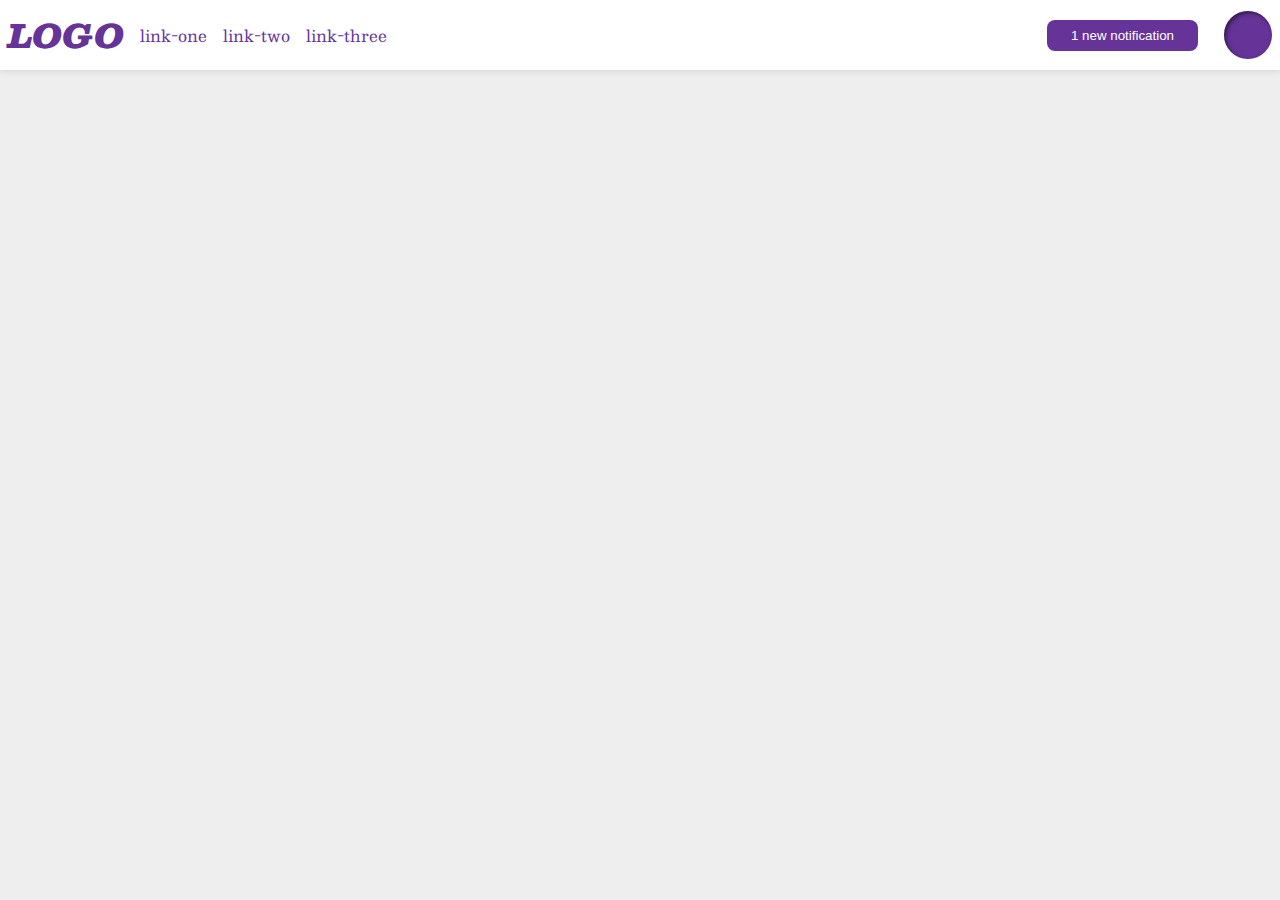
<file: foundations/flex/03-flex-header-2/index.html>
<!DOCTYPE html>
<html lang="en">
  <head>
    <meta charset="UTF-8">
    <meta http-equiv="X-UA-Compatible" content="IE=edge">
    <meta name="viewport" content="width=device-width, initial-scale=1.0">
    <title>Flex Header 2</title>
    <link rel="stylesheet" href="style.css">
  </head>
  <body>
    <div class="header">
      <div class="leftHeader">
      <div class="logo">
        LOGO
      </div>
      <ul class="links">
        <li><a href="https://google.com">link-one</a></li>
        <li><a href="https://google.com">link-two</a></li>
        <li><a href="https://google.com">link-three</a></li>
      </ul>
      </div>
      <div class="rightHeader">
        <button class="notifications">
          1 new notification
        </button>
        <div class="profile-image"></div>
      </div>
    </div>
  </body>
</html>
</file>
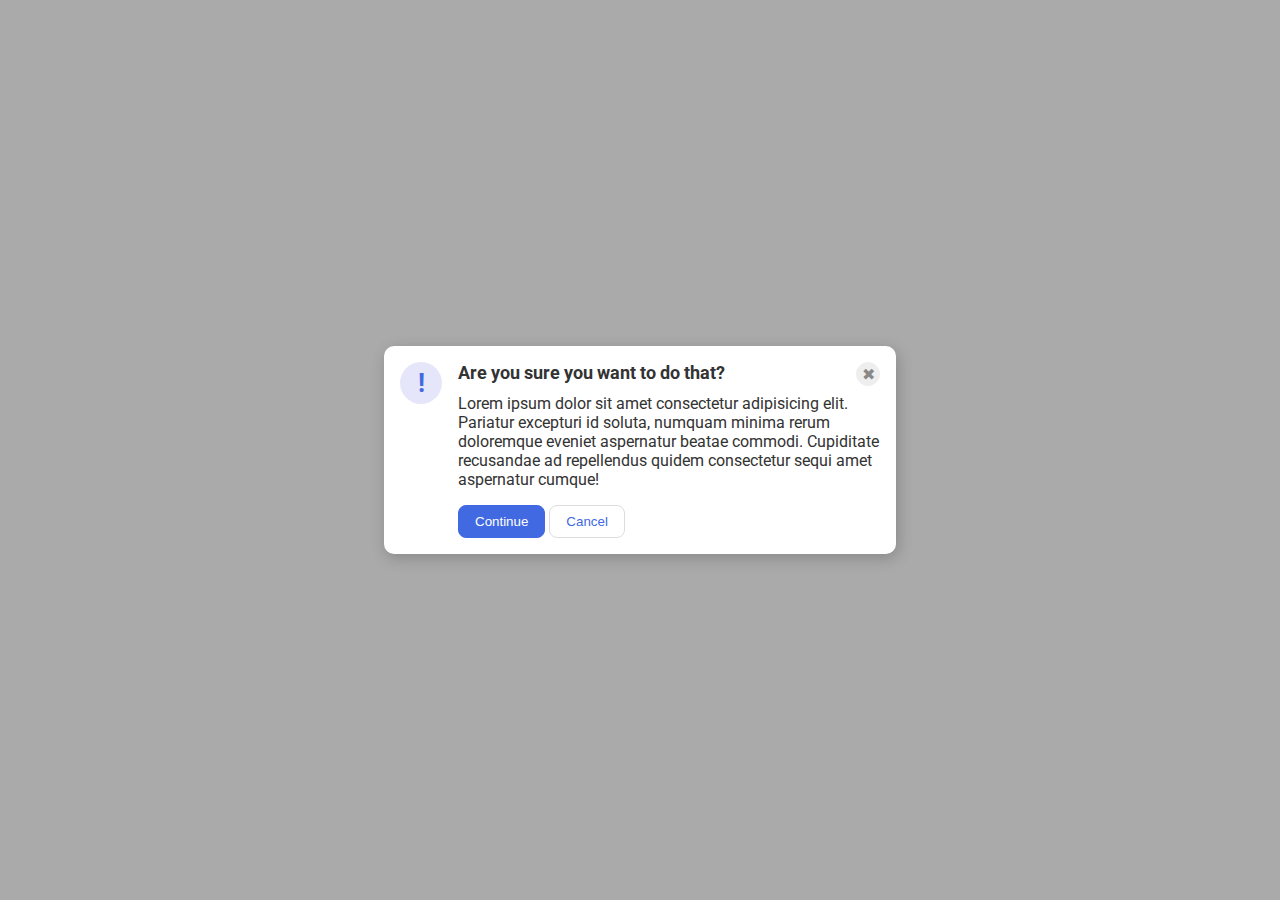
<file: foundations/flex/05-flex-modal/index.html>
<!DOCTYPE html>
<html lang="en">
  <head>
    <meta charset="UTF-8">
    <meta http-equiv="X-UA-Compatible" content="IE=edge">
    <meta name="viewport" content="width=device-width, initial-scale=1.0">
    <link rel="stylesheet" href="style.css">
    <title>Modal</title>
  </head>
  <body>
    <div class="modal">
      <div class="icon">!</div>
      <div class="content">
        <div class="header">Are you sure you want to do that?
          <button class="close-button">✖</button>
        </div>
        <div class="text">Lorem ipsum dolor sit amet consectetur adipisicing elit. Pariatur excepturi id soluta, numquam minima rerum doloremque eveniet aspernatur beatae commodi. Cupiditate recusandae ad repellendus quidem consectetur sequi amet aspernatur cumque!</div>
      <div class="buttons">
        <button class="continue">Continue</button>
        <button class="cancel">Cancel</button>
      </div>
      </div>
    </div>
  </body>
</html>
</file>
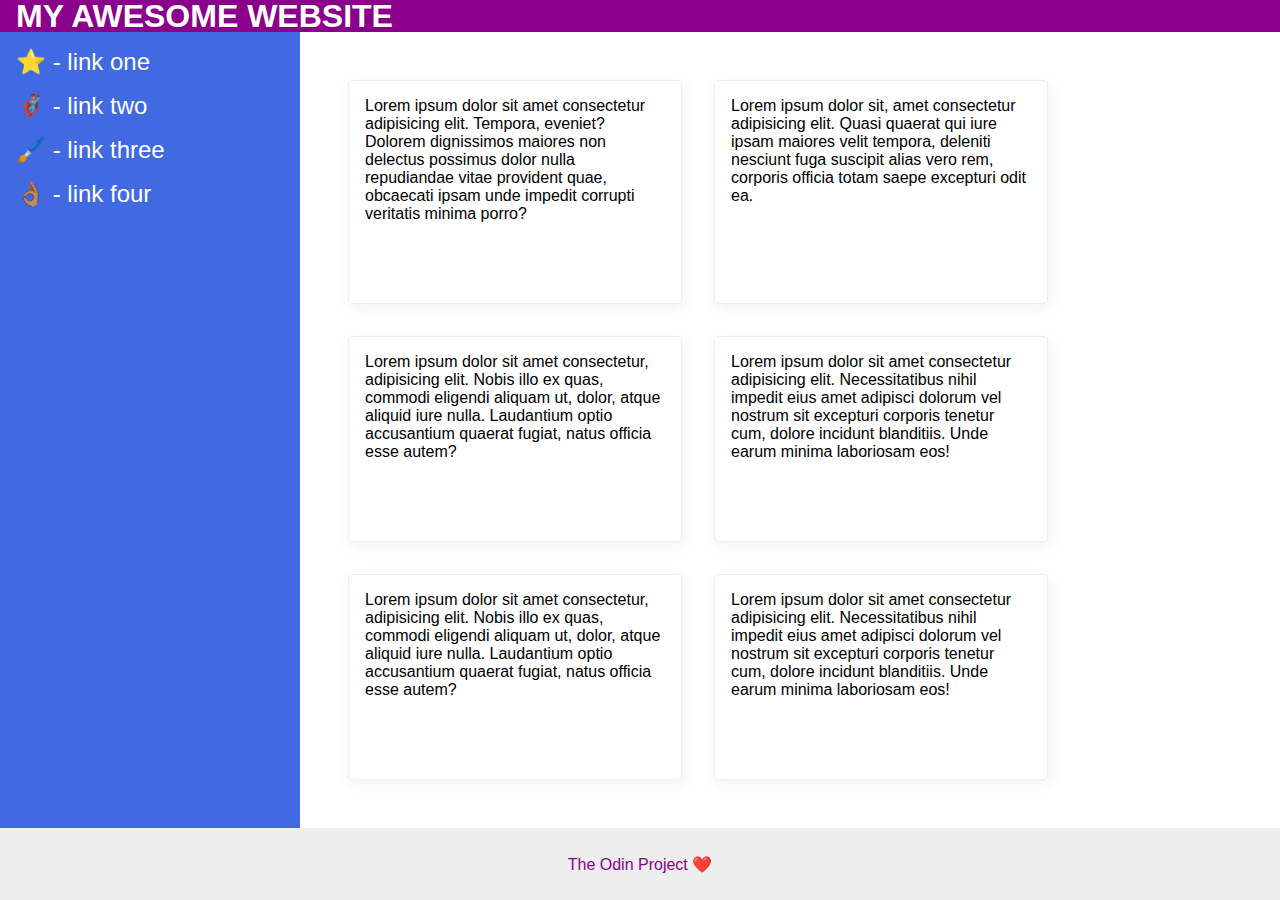
<file: foundations/flex/07-flex-layout-2/index.html>
<!DOCTYPE html>
<html lang="en">
  <head>
    <meta charset="UTF-8">
    <meta http-equiv="X-UA-Compatible" content="IE=edge">
    <meta name="viewport" content="width=device-width, initial-scale=1.0">
    <title>The Holy Grail</title>
    <link rel="stylesheet" href="style.css">
  </head>
  <body>
    <div class="header">
      MY AWESOME WEBSITE
    </div>
    <div class="content">
      <div class="sidebar">
        <ul>
          <li><a href="#">⭐ - link one</a></li>
          <li><a href="#">🦸🏽‍♂️ - link two</a></li>
          <li><a href="#">🖌️ - link three</a></li>
          <li><a href="#">👌🏽 - link four</a></li>
        </ul>
      </div>
    <div class="cardContainer">
      <div class="card">Lorem ipsum dolor sit amet consectetur adipisicing elit. Tempora, eveniet? Dolorem dignissimos maiores non delectus possimus dolor nulla repudiandae vitae provident quae, obcaecati ipsam unde impedit corrupti veritatis minima porro?</div>
      <div class="card">Lorem ipsum dolor sit, amet consectetur adipisicing elit. Quasi quaerat qui iure ipsam maiores velit tempora, deleniti nesciunt fuga suscipit alias vero rem, corporis officia totam saepe excepturi odit ea.</div>
      <div class="card">Lorem ipsum dolor sit amet consectetur, adipisicing elit. Nobis illo ex quas, commodi eligendi aliquam ut, dolor, atque aliquid iure nulla. Laudantium optio accusantium quaerat fugiat, natus officia esse autem?</div>
      <div class="card">Lorem ipsum dolor sit amet consectetur adipisicing elit. Necessitatibus nihil impedit eius amet adipisci dolorum vel nostrum sit excepturi corporis tenetur cum, dolore incidunt blanditiis. Unde earum minima laboriosam eos!</div>
      <div class="card">Lorem ipsum dolor sit amet consectetur, adipisicing elit. Nobis illo ex quas, commodi eligendi aliquam ut, dolor, atque aliquid iure nulla. Laudantium optio accusantium quaerat fugiat, natus officia esse autem?</div>
      <div class="card">Lorem ipsum dolor sit amet consectetur adipisicing elit. Necessitatibus nihil impedit eius amet adipisci dolorum vel nostrum sit excepturi corporis tenetur cum, dolore incidunt blanditiis. Unde earum minima laboriosam eos!</div>
    </div>
    </div>
    <div class="footer">
      The Odin Project ❤️
    </div>
  </body>
</html>
</file>
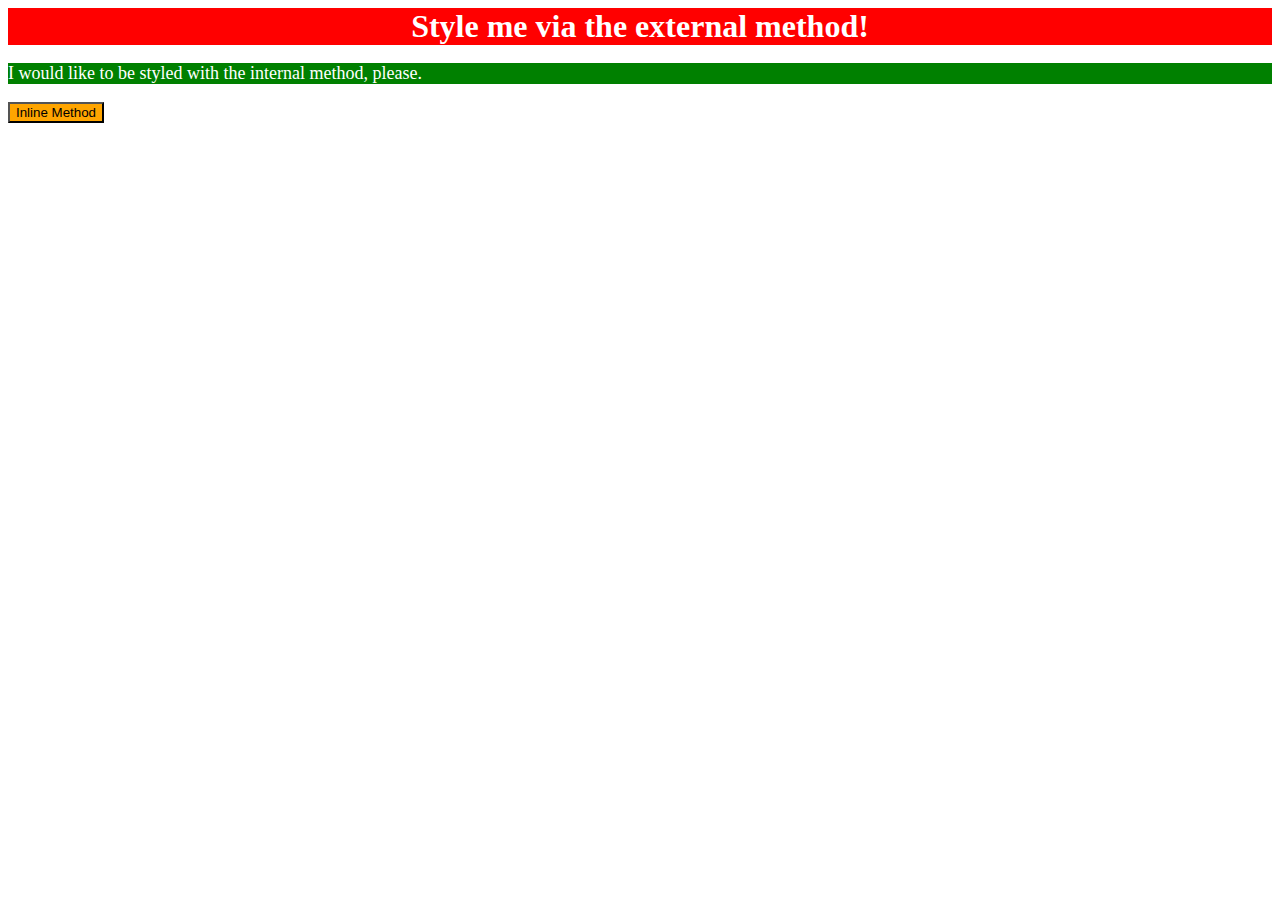
<file: foundations/intro-to-css/01-css-methods/index.html>
<!DOCTYPE html>
<html lang="en">
  <head>
    <meta charset="UTF-8">
    <meta http-equiv="X-UA-Compatible" content="IE=edge">
    <meta name="viewport" content="width=device-width, initial-scale=1.0">
    <title>Methods for Adding CSS</title>
    <link rel = "stylesheet" href = "stylesheet.css">
    <style>
      p{
        background-color: green;
        color: white;
        font-size: 18px;
      }
    </style>
  </head>
  <body>
    <div>Style me via the external method!</div>
    <p>I would like to be styled with the internal method, please.</p>
    <button style="background-color: orange; font-size: 18;">Inline Method</button>
  </body>
</html>
</file>
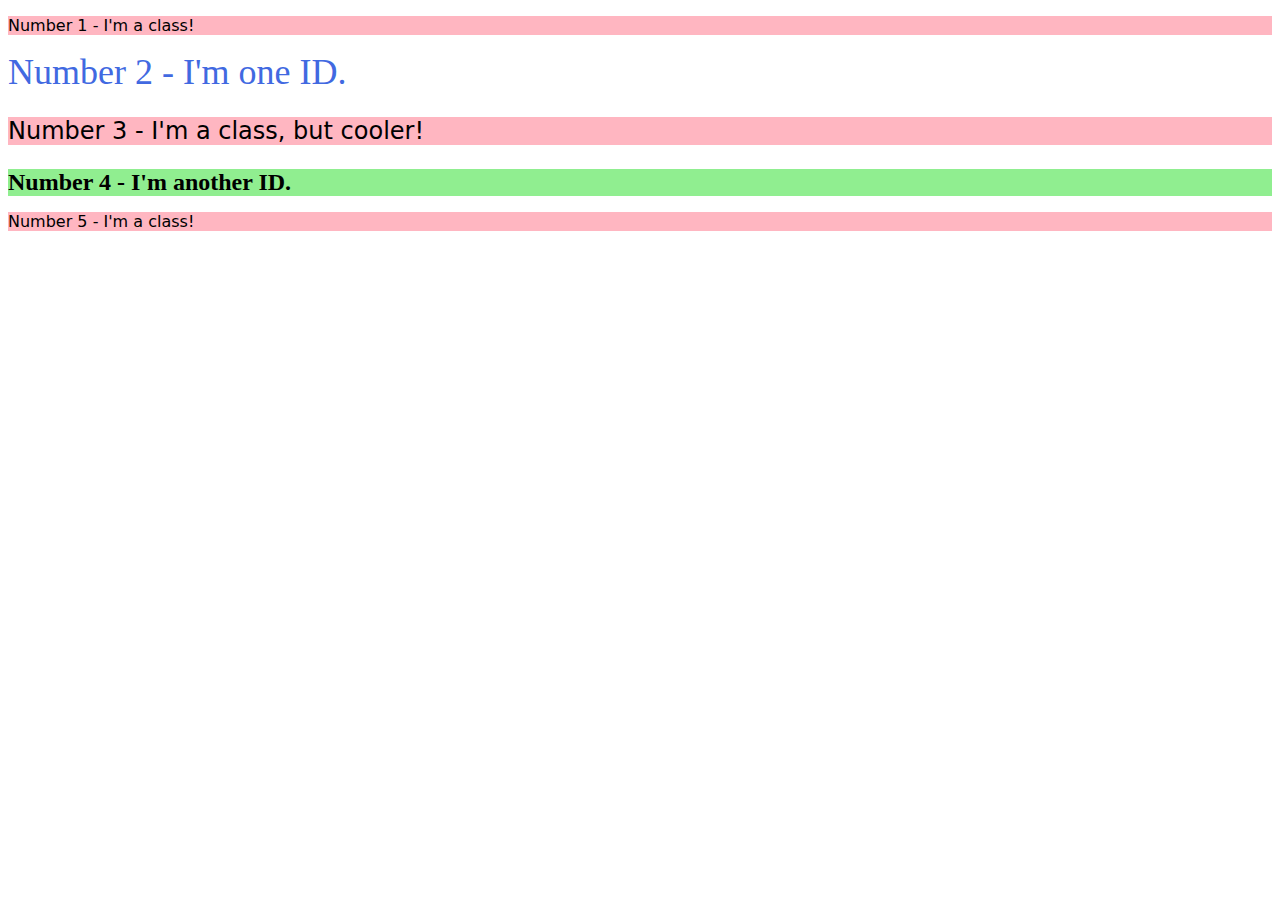
<file: foundations/intro-to-css/02-class-id-selectors/index.html>
<!DOCTYPE html>
<html lang="en">
  <head>
    <meta charset="UTF-8">
    <meta http-equiv="X-UA-Compatible" content="IE=edge">
    <meta name="viewport" content="width=device-width, initial-scale=1.0">
    <title>Class and ID Selectors</title>
    <link rel="stylesheet" href="style.css">
  </head>
  <body>
    <p class = "odd" id = "One">Number 1 - I'm a class!</p>
    <div class = "even" id = "Two">Number 2 - I'm one ID.</div>
    <p class = "odd" id = "Three">Number 3 - I'm a class, but cooler!</p>
    <div class = "even" id = "Four">Number 4 - I'm another ID.</div>
    <p class = "odd" id = "Five">Number 5 - I'm a class!</p>
  </body>
</html>
</file>
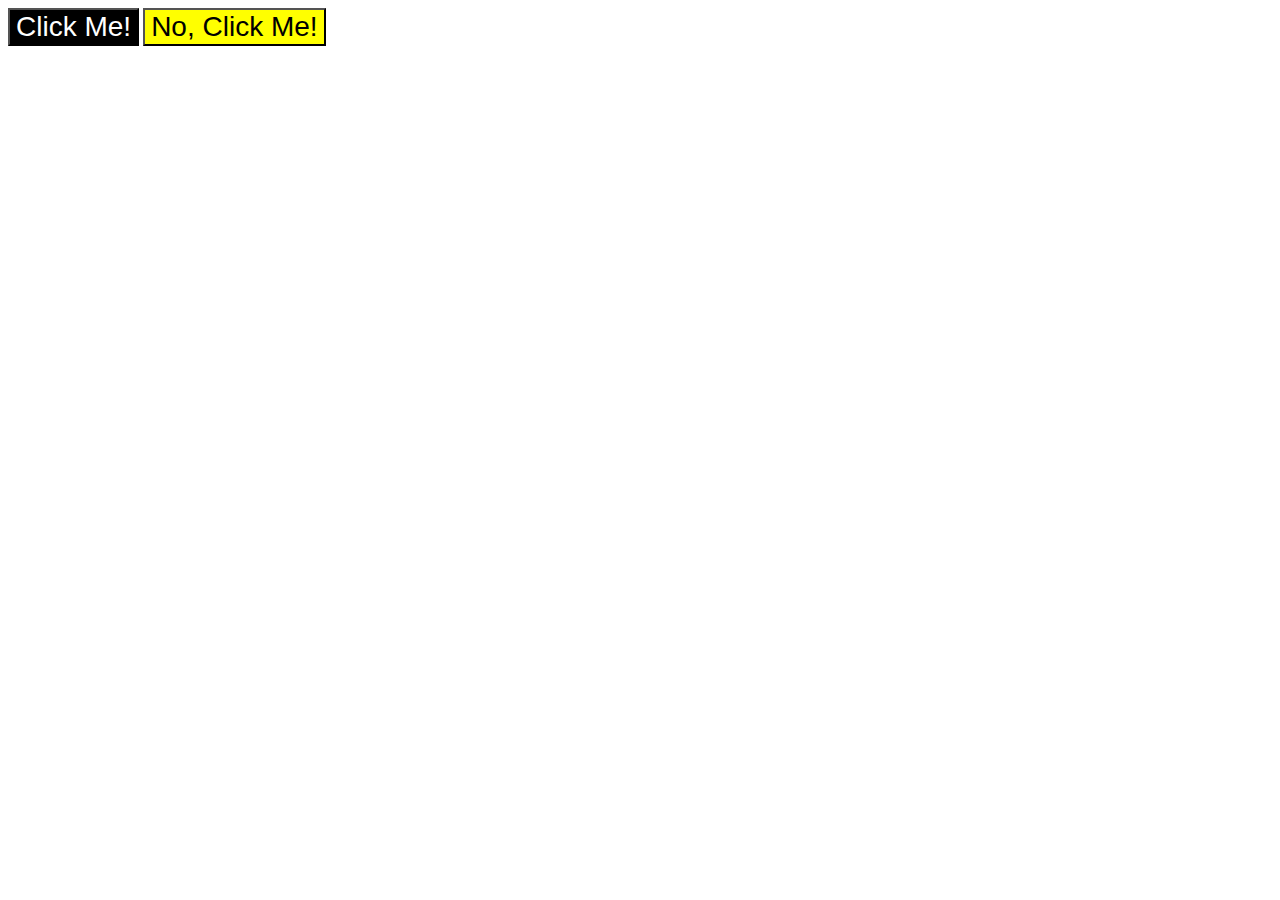
<file: foundations/intro-to-css/03-grouping-selectors/index.html>
<!DOCTYPE html>
<html lang="en">
  <head>
    <meta charset="UTF-8">
    <meta http-equiv="X-UA-Compatible" content="IE=edge">
    <meta name="viewport" content="width=device-width, initial-scale=1.0">
    <title>Grouping Selectors</title>
    <link rel="stylesheet" href="style.css">
  </head>
  <body>
    <button class = "inverted">Click Me!</button>
    <button class = "yellow">No, Click Me!</button>
  </body>
</html>
</file>
<file: foundations/flex/03-flex-header-2/style.css>
/* this is some magical font-importing.  
you'll learn about it later. */
@import url('https://fonts.googleapis.com/css2?family=Besley:ital,wght@0,400;1,900&display=swap');

body {
  margin: 0;
  background: #eee;
  font-family: Besley, serif;
}

.header {
  background: white;
  border-bottom: 1px solid #ddd;
  box-shadow: 0 0 8px rgba(0,0,0,.1);
  display: flex;
  align-items: center;
  justify-content: space-between;
  padding: 8px;

}

.leftHeader, .rightHeader{
  display: flex;
  gap: 16px;
  align-items: center;
}

.profile-image {
  background: rebeccapurple;
  box-shadow: inset 2px 2px 4px rgba(0,0,0,.5);
  border-radius: 50%;
  width: 48px;
  height: 48px;
  margin-left: 10px;
}

.logo {
  color: rebeccapurple;
  font-size: 32px;
  font-weight: 900;
  font-style: italic;
}

button {
  border: none;
  border-radius: 8px;
  background: rebeccapurple;
  color: white;
  padding: 8px 24px;
}

a {
  /* this removes the line under our links */
  text-decoration: none;
  color: rebeccapurple;
}

ul {
  list-style-type: none;
  display: flex;
  gap: 16px;
  margin: 0px;
  padding: 0px;
}
</file>
<file: foundations/flex/05-flex-modal/style.css>
@import url('https://fonts.googleapis.com/css2?family=Roboto:wght@400;700&display=swap');

html, body {
  height: 100%;
}

body {
  font-family: Roboto, sans-serif;
  margin: 0;
  background: #aaa;
  color: #333;
  /* I'll give you this one for free lol */
  display: flex;
  align-items: center;
  justify-content: center;
}

.modal {
  background: white;
  width: 480px;
  border-radius: 10px;
  box-shadow: 2px 4px 16px rgba(0,0,0,.2);
  display: flex;
  padding: 16px;
  gap: 16px;
}

.header {
  display: flex;
  justify-content: space-between;
  font-size: large;
  font-weight: bolder;
  margin-bottom: 8px;
}

.text {
  margin-bottom: 16px;
}

.icon {
  color: royalblue;
  font-size: 26px;
  font-weight: 700;
  background: lavender;
  width: 42px;
  height: 42px;
  border-radius: 50%;
  display: flex;
  align-items: center;
  justify-content: center;
  flex-shrink: 0;
}

.close-button {
  background: #eee;
  border-radius: 50%;
  color: #888;
  font-weight: 400;
  font-size: 16px;
  height: 24px;
  width: 24px;
  display: flex;
  align-items: center;
  justify-content: center;
  border: 1px solid #eee;
  padding: 0;
}

button {
  cursor: pointer;
  padding: 8px 16px;
  border-radius: 8px;
}

button.continue {
  background: royalblue;
  border: 1px solid royalblue;
  color: white;
}

button.cancel {
  background: white;
  border: 1px solid #ddd;
  color: royalblue;
}
</file>
<file: foundations/flex/07-flex-layout-2/style.css>
body {
  font-family: -apple-system, BlinkMacSystemFont, 'Segoe UI', Roboto, Oxygen, Ubuntu, Cantarell, 'Open Sans', 'Helvetica Neue', sans-serif;
  margin: 0;
  min-height: 100vh;
  display: flex;
  flex-direction: column;
}

.header {
  height: 32px;
  background: darkmagenta;
  color: white;
  font-weight: 900;
  font-size: 32px;
  display: flex;
  align-items: center;
  padding: 0 16px;
}

.footer {
  display: flex;
  justify-content: center;
  align-items: center;
  height: 72px;
  background: #eee;
  color: darkmagenta;
}

.content {
  flex:1;
  display: flex;
}

.sidebar {
  flex-shrink: 0;
  padding: 16px;
  width: 300px;
  background: royalblue;
  box-sizing: border-box;
}

.cardContainer {
  display: flex;
  flex-wrap: wrap;
  gap: 32px;
  padding: 48px;
}

.card {
  border: 1px solid #eee;
  box-shadow: 2px 4px 16px rgba(0,0,0,.06);
  border-radius: 4px;
  width: 300px;
  padding: 16px;
}

a {
  text-decoration: none;
  color: white;
  font-size: 24px;
}

ul {
  list-style: none;
  margin: 0px;
  padding: 0px;
}

li {
  margin-bottom: 16px;
}
</file>
<file: foundations/intro-to-css/01-css-methods/stylesheet.css>
div{
    background-color: red;
    color: white;
    font-size: 32px;
    font-weight: bold;
    text-align: center;
}
</file>
<file: foundations/intro-to-css/02-class-id-selectors/style.css>
/* Add CSS Styling */
.odd{
    background-color: #FFB6C1;
    font-family: Verdana, DejaVu Sans, sans-serif;
}

.even#Two{
    color: #4169E1;
    font-size: 36px;
}

.odd#Three{
    font-size: 24px;
}
.even#Four{
    background-color: #90EE90;
    font-size: 24px;
    font-weight: bold;
}
</file>
<file: foundations/intro-to-css/03-grouping-selectors/style.css>
.inverted,
.yellow{
    font-size: 28px;
    font-family: Helvetica, 'Times New Roman', sans-serif;

}

.inverted{
    color: #ffffff;
    background-color: #000000;
}

.yellow{
    color: #000000;
    background-color: #ffff00;
}
</file>
